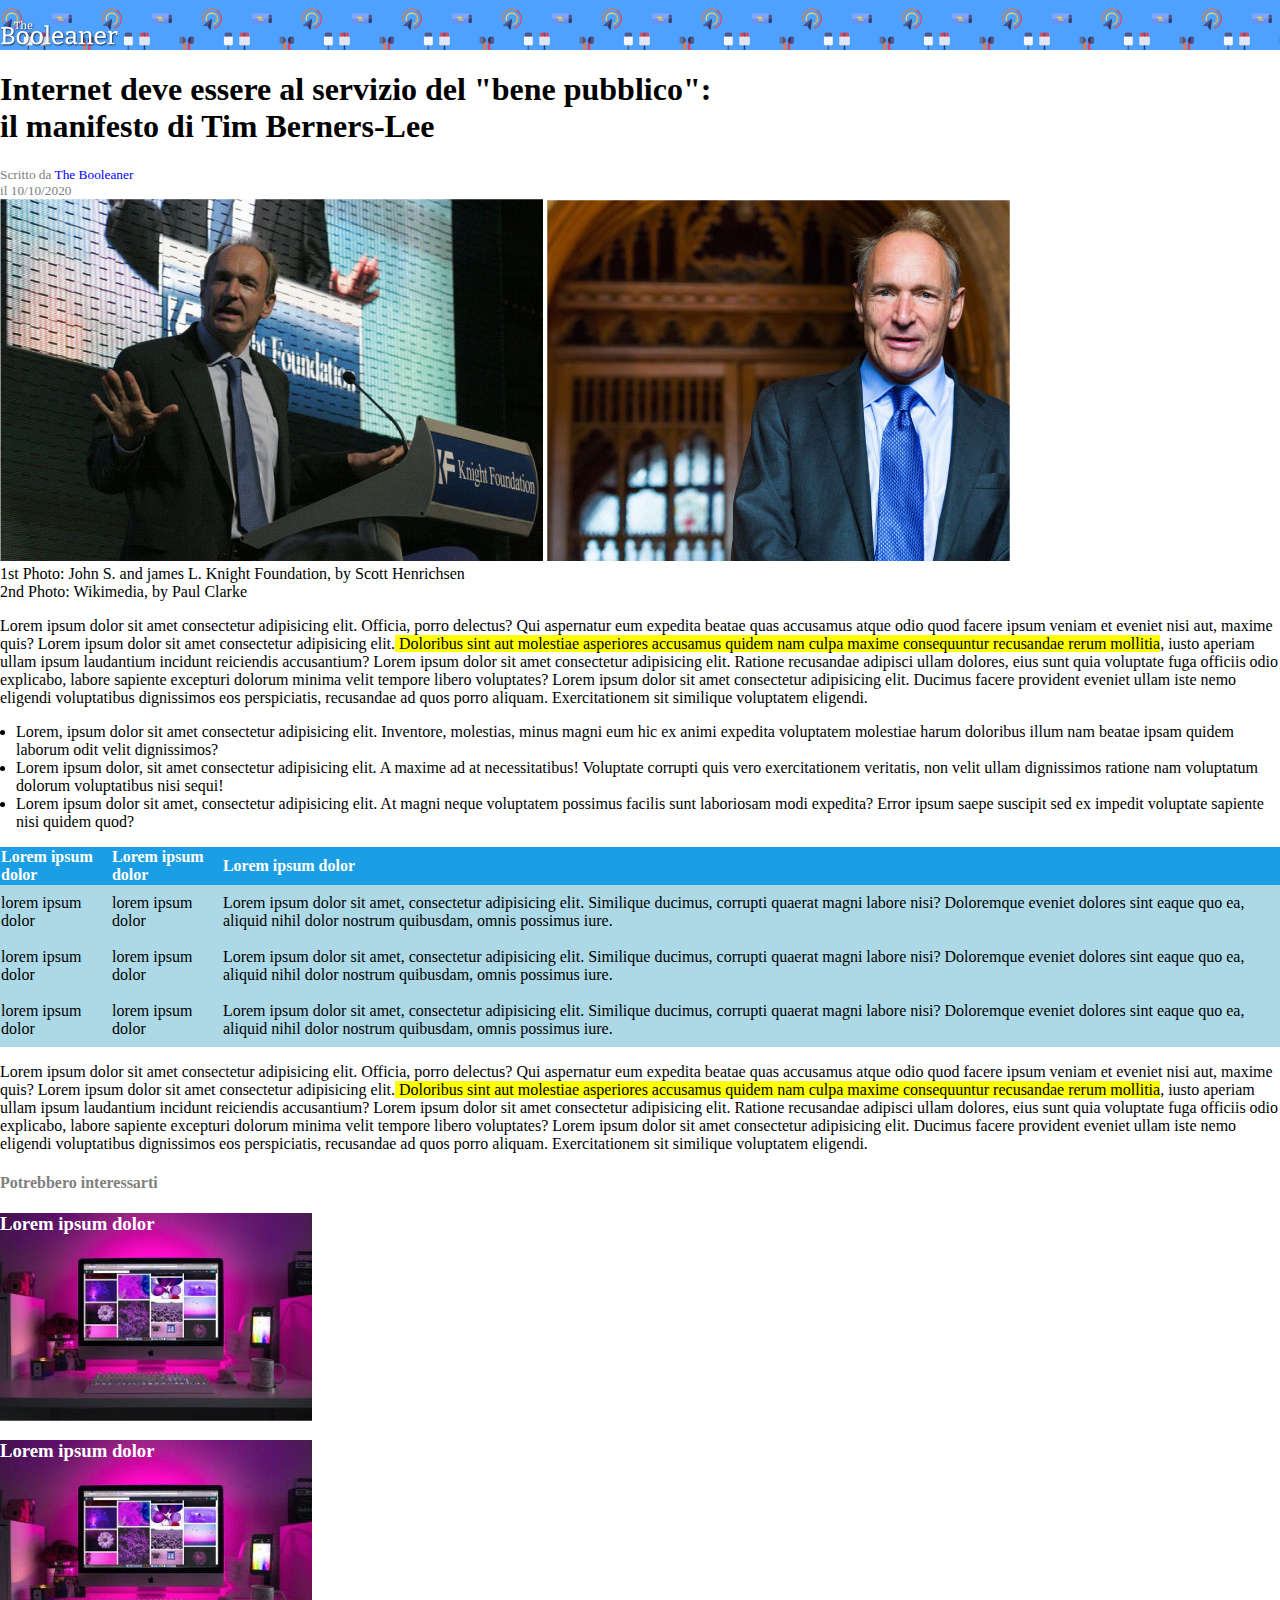
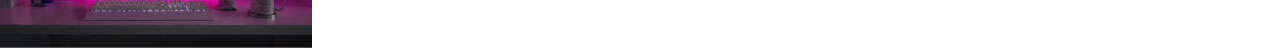
<file: index.html>
<html lang="en">
<head>
    <meta charset="UTF-8">
    <meta http-equiv="X-UA-Compatible" content="IE=edge">
    <meta name="viewport" content="width=device-width, initial-scale=1.0">
    <title>Document</title>
    <link rel="stylesheet" href="./css/style.css">
</head>
<body>

    <!-- barra con background e logo -->
    <header>
        <div class= "barratop">
            <img id="logo" src="./img/logo.svg" alt="">
         </div>        
    </header>
    
    
    <!-- corpo -->
    <main>
        <section>
            <h1>Internet deve essere al servizio del "bene pubblico":
                <br>
                il manifesto di Tim Berners-Lee
            </h1>
            <small>Scritto da <span id="incisoblu">The Booleaner</span><br>il 10/10/2020</small>
        </section>        

    <!-- immagini tim berners-lee -->
        <div class="immagini_affiancate">
            <img src="./img/tim-1.jpg" alt="">
            <img src="./img/tim-2.jpg" alt="">
            <figcaption>1st Photo: John S. and james L. Knight Foundation, by Scott Henrichsen</figcaption>
            <figcaption>2nd Photo: Wikimedia, by Paul Clarke</figcaption>
        </div>

        <section>
            <p>Lorem ipsum dolor sit amet consectetur adipisicing elit. Officia, porro delectus? Qui aspernatur eum expedita beatae quas accusamus atque odio quod facere ipsum veniam et eveniet nisi aut, maxime quis? Lorem ipsum dolor sit amet consectetur adipisicing elit.<mark> Doloribus sint aut molestiae asperiores accusamus quidem nam culpa maxime consequuntur recusandae rerum mollitia</mark>, iusto aperiam ullam ipsum laudantium incidunt reiciendis accusantium? Lorem ipsum dolor sit amet consectetur adipisicing elit. Ratione recusandae adipisci ullam dolores, eius sunt quia voluptate fuga officiis odio explicabo, labore sapiente excepturi dolorum minima velit tempore libero voluptates? Lorem ipsum dolor sit amet consectetur adipisicing elit. Ducimus facere provident eveniet ullam iste nemo eligendi voluptatibus dignissimos eos perspiciatis, recusandae ad quos porro aliquam. Exercitationem sit similique voluptatem eligendi.</p>
            <ul>
                <li>Lorem, ipsum dolor sit amet consectetur adipisicing elit. Inventore, molestias, minus magni eum hic ex animi expedita voluptatem molestiae harum doloribus illum nam beatae ipsam quidem laborum odit velit dignissimos?</li>
                <li>Lorem ipsum dolor, sit amet consectetur adipisicing elit. A maxime ad at necessitatibus! Voluptate corrupti quis vero exercitationem veritatis, non velit ullam dignissimos ratione nam voluptatum dolorum voluptatibus nisi sequi!</li>
                <li>Lorem ipsum dolor sit amet, consectetur adipisicing elit. At magni neque voluptatem possimus facilis sunt laboriosam modi expedita? Error ipsum saepe suscipit sed ex impedit voluptate sapiente nisi quidem quod?</li>
            </ul>
        </section>

        <section>
            <!-- tabella -->
            <table>
                <thead>
                    <tr>
                        <th>Lorem ipsum dolor</th>
                        <th>Lorem ipsum dolor</th>
                        <th>Lorem ipsum dolor</th>
                    </tr>                 
                </thead>
                
                <tbody>
                    <tr>
                        <td>lorem ipsum dolor</td>
                        <td>lorem ipsum dolor</td>
                        <td>Lorem ipsum dolor sit amet, consectetur adipisicing elit. Similique ducimus, corrupti quaerat magni labore nisi? Doloremque eveniet dolores sint eaque quo ea, aliquid nihil dolor nostrum quibusdam, omnis possimus iure.</td>
                    </tr>
                    <tr>
                        <td>lorem ipsum dolor</td>
                        <td>lorem ipsum dolor</td>
                        <td>Lorem ipsum dolor sit amet, consectetur adipisicing elit. Similique ducimus, corrupti quaerat magni labore nisi? Doloremque eveniet dolores sint eaque quo ea, aliquid nihil dolor nostrum quibusdam, omnis possimus iure.</td>
                    </tr>
                    <tr>
                        <td>lorem ipsum dolor</td>
                        <td>lorem ipsum dolor</td>
                        <td>Lorem ipsum dolor sit amet, consectetur adipisicing elit. Similique ducimus, corrupti quaerat magni labore nisi? Doloremque eveniet dolores sint eaque quo ea, aliquid nihil dolor nostrum quibusdam, omnis possimus iure.</td>
                    </tr>
                </tbody>   
            </table>
        </section>

        <!-- paragrafo finale -->
        <section>
            <p>Lorem ipsum dolor sit amet consectetur adipisicing elit. Officia, porro delectus? Qui aspernatur eum expedita beatae quas accusamus atque odio quod facere ipsum veniam et eveniet nisi aut, maxime quis? Lorem ipsum dolor sit amet consectetur adipisicing elit.<mark> Doloribus sint aut molestiae asperiores accusamus quidem nam culpa maxime consequuntur recusandae rerum mollitia</mark>, iusto aperiam ullam ipsum laudantium incidunt reiciendis accusantium? Lorem ipsum dolor sit amet consectetur adipisicing elit. Ratione recusandae adipisci ullam dolores, eius sunt quia voluptate fuga officiis odio explicabo, labore sapiente excepturi dolorum minima velit tempore libero voluptates? Lorem ipsum dolor sit amet consectetur adipisicing elit. Ducimus facere provident eveniet ullam iste nemo eligendi voluptatibus dignissimos eos perspiciatis, recusandae ad quos porro aliquam. Exercitationem sit similique voluptatem eligendi.</p>
        </section>
    </main>

    <!-- foto finali -->
    <footer>
        <h4>Potrebbero interessarti</h4>
        <div class="divfinale">
            <h3>Lorem ipsum dolor</h3>            
        </div>        
        <div class="divfinale">
            <h3>Lorem ipsum dolor</h3>            
        </div>
    </footer>
    
</body>
</html>
</file>
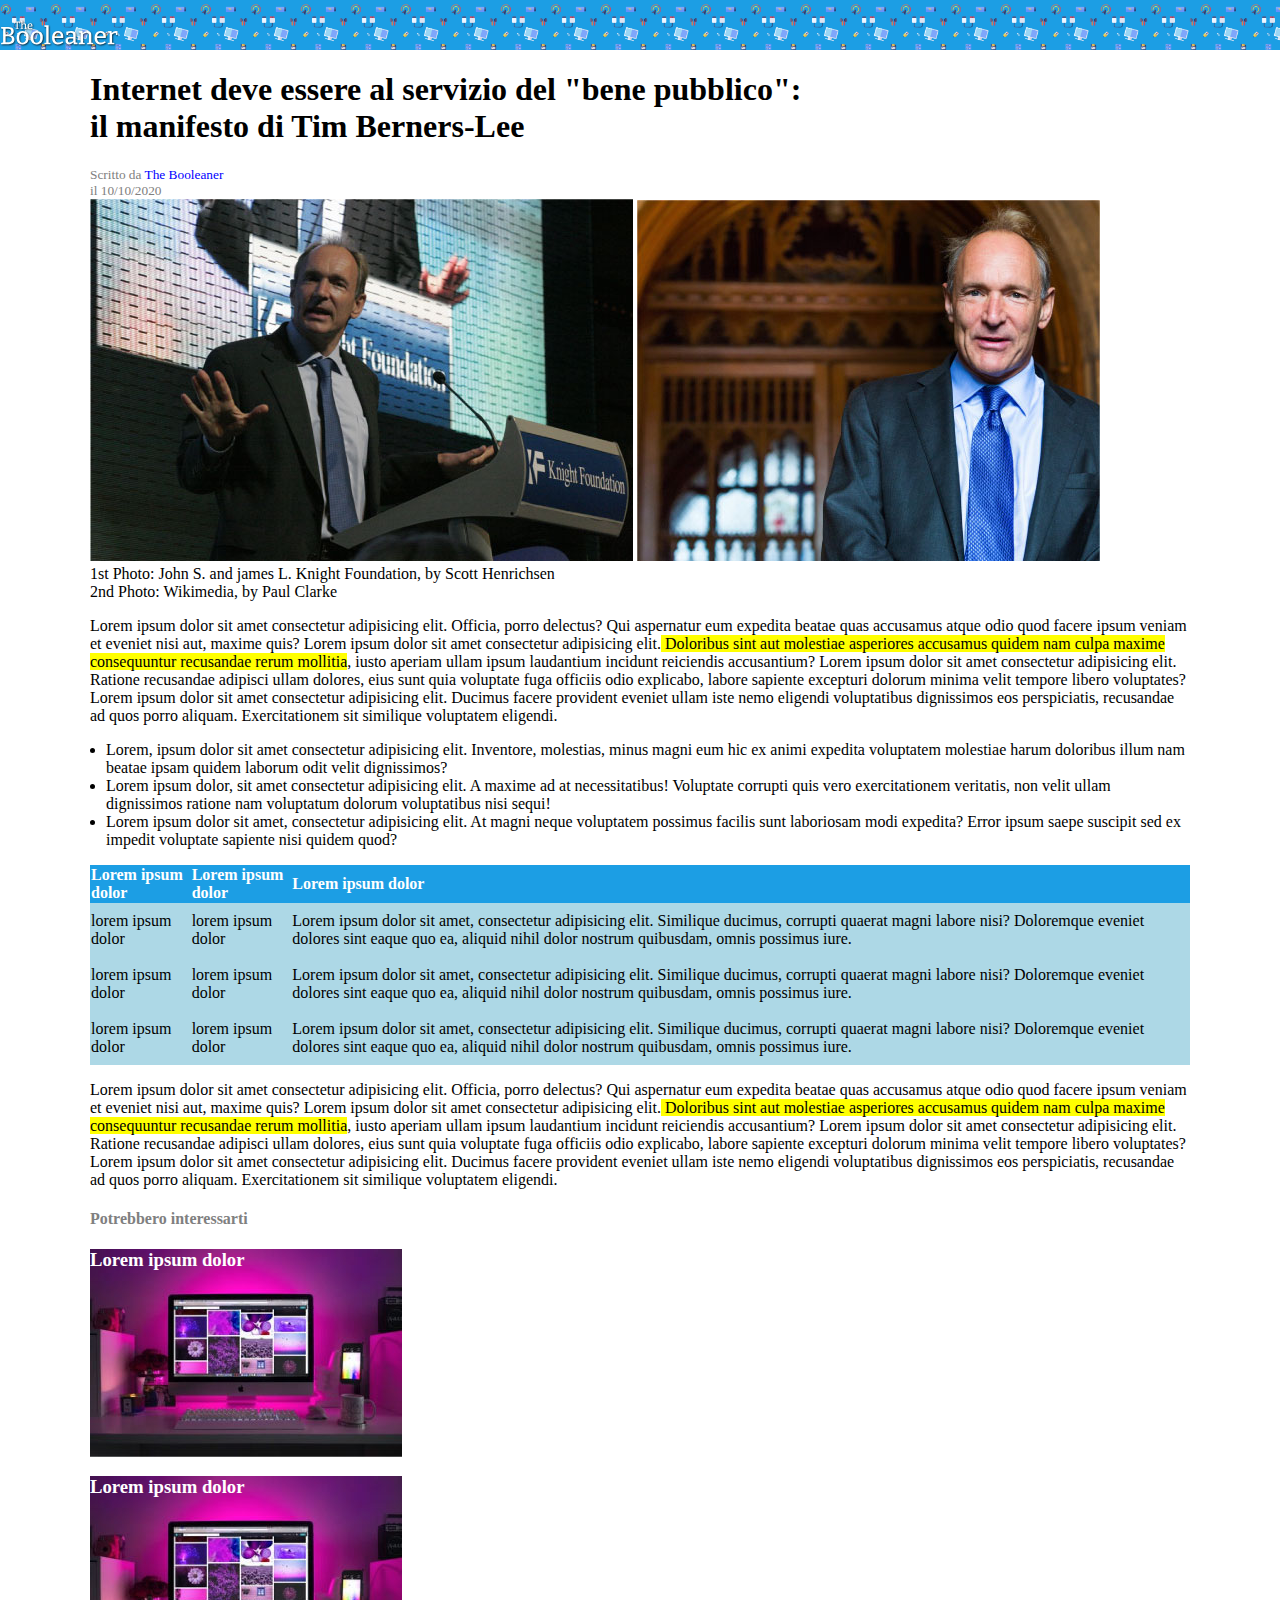
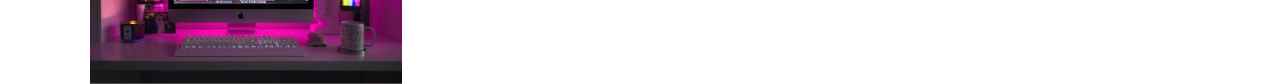
<file: indexbonus.html>
<html lang="en">
<head>
    <meta charset="UTF-8">
    <meta http-equiv="X-UA-Compatible" content="IE=edge">
    <meta name="viewport" content="width=device-width, initial-scale=1.0">
    <title>Document</title>
    <link rel="stylesheet" href="./css/stylebonus.css">
</head>
<body>

    <!-- barra con background e logo -->
    <header>
        <div class= "barratop">
            <img id="logo" src="./img/logo.svg" alt="">
         </div>        
    </header>

    <div id="bonus">  
        <!-- titolo con sottotilo -->
        <main>
            <section>
                <h1>Internet deve essere al servizio del "bene pubblico":
                    <br>
                    il manifesto di Tim Berners-Lee
                </h1>
                <small>Scritto da <span id="incisoblu">The Booleaner</span><br>il 10/10/2020</small>
            </section>        

        <!-- immagini tim berners-lee -->
            <div class="immagini_affiancate">
                <img src="./img/tim-1.jpg" alt="">
                <img src="./img/tim-2.jpg" alt="">
                <figcaption>1st Photo: John S. and james L. Knight Foundation, by Scott Henrichsen</figcaption>
                <figcaption>2nd Photo: Wikimedia, by Paul Clarke</figcaption>
            </div>

            <section>
                <p>Lorem ipsum dolor sit amet consectetur adipisicing elit. Officia, porro delectus? Qui aspernatur eum expedita beatae quas accusamus atque odio quod facere ipsum veniam et eveniet nisi aut, maxime quis? Lorem ipsum dolor sit amet consectetur adipisicing elit.<mark> Doloribus sint aut molestiae asperiores accusamus quidem nam culpa maxime consequuntur recusandae rerum mollitia</mark>, iusto aperiam ullam ipsum laudantium incidunt reiciendis accusantium? Lorem ipsum dolor sit amet consectetur adipisicing elit. Ratione recusandae adipisci ullam dolores, eius sunt quia voluptate fuga officiis odio explicabo, labore sapiente excepturi dolorum minima velit tempore libero voluptates? Lorem ipsum dolor sit amet consectetur adipisicing elit. Ducimus facere provident eveniet ullam iste nemo eligendi voluptatibus dignissimos eos perspiciatis, recusandae ad quos porro aliquam. Exercitationem sit similique voluptatem eligendi.</p>
                <ul>
                    <li>Lorem, ipsum dolor sit amet consectetur adipisicing elit. Inventore, molestias, minus magni eum hic ex animi expedita voluptatem molestiae harum doloribus illum nam beatae ipsam quidem laborum odit velit dignissimos?</li>
                    <li>Lorem ipsum dolor, sit amet consectetur adipisicing elit. A maxime ad at necessitatibus! Voluptate corrupti quis vero exercitationem veritatis, non velit ullam dignissimos ratione nam voluptatum dolorum voluptatibus nisi sequi!</li>
                    <li>Lorem ipsum dolor sit amet, consectetur adipisicing elit. At magni neque voluptatem possimus facilis sunt laboriosam modi expedita? Error ipsum saepe suscipit sed ex impedit voluptate sapiente nisi quidem quod?</li>
                </ul>
            </section>

            <section>
                <!-- tabella -->
                <table>
                    <thead>
                        <tr>
                            <th>Lorem ipsum dolor</th>
                            <th>Lorem ipsum dolor</th>
                            <th>Lorem ipsum dolor</th>
                        </tr>                 
                    </thead>
                    
                    <tbody>
                        <tr>
                            <td>lorem ipsum dolor</td>
                            <td>lorem ipsum dolor</td>
                            <td>Lorem ipsum dolor sit amet, consectetur adipisicing elit. Similique ducimus, corrupti quaerat magni labore nisi? Doloremque eveniet dolores sint eaque quo ea, aliquid nihil dolor nostrum quibusdam, omnis possimus iure.</td>
                        </tr>
                        <tr>
                            <td>lorem ipsum dolor</td>
                            <td>lorem ipsum dolor</td>
                            <td>Lorem ipsum dolor sit amet, consectetur adipisicing elit. Similique ducimus, corrupti quaerat magni labore nisi? Doloremque eveniet dolores sint eaque quo ea, aliquid nihil dolor nostrum quibusdam, omnis possimus iure.</td>
                        </tr>
                        <tr>
                            <td>lorem ipsum dolor</td>
                            <td>lorem ipsum dolor</td>
                            <td>Lorem ipsum dolor sit amet, consectetur adipisicing elit. Similique ducimus, corrupti quaerat magni labore nisi? Doloremque eveniet dolores sint eaque quo ea, aliquid nihil dolor nostrum quibusdam, omnis possimus iure.</td>
                        </tr>
                    </tbody>   
                </table>
            </section>

            <!-- paragrafo finale -->
            <section>
                <p>Lorem ipsum dolor sit amet consectetur adipisicing elit. Officia, porro delectus? Qui aspernatur eum expedita beatae quas accusamus atque odio quod facere ipsum veniam et eveniet nisi aut, maxime quis? Lorem ipsum dolor sit amet consectetur adipisicing elit.<mark> Doloribus sint aut molestiae asperiores accusamus quidem nam culpa maxime consequuntur recusandae rerum mollitia</mark>, iusto aperiam ullam ipsum laudantium incidunt reiciendis accusantium? Lorem ipsum dolor sit amet consectetur adipisicing elit. Ratione recusandae adipisci ullam dolores, eius sunt quia voluptate fuga officiis odio explicabo, labore sapiente excepturi dolorum minima velit tempore libero voluptates? Lorem ipsum dolor sit amet consectetur adipisicing elit. Ducimus facere provident eveniet ullam iste nemo eligendi voluptatibus dignissimos eos perspiciatis, recusandae ad quos porro aliquam. Exercitationem sit similique voluptatem eligendi.</p>
            </section>
        </main>

        <!-- foto finali -->
        <footer>
            <h4>Potrebbero interessarti</h4>
            <div class="divfinale">
                <h3>Lorem ipsum dolor</h3>            
            </div>        
            <div class="divfinale">
                <h3>Lorem ipsum dolor</h3>            
            </div>
        </footer>
    </div>
</body>
</html>
</file>
<file: css/style.css>
body{
  margin: auto;
}

.barratop {
    position: relative;
    background-size: auto 100px;
    height: 50px;    
    background-color: rgb(79, 161, 255);      
    background-image: url(../img/pattern.png)       
}

#logo {
    position: absolute;
    bottom: 0px;
    height: 30px          
}

small {
  color: grey;
}

ul{
  padding-inline-start: 16px;
  
}

table{
  height: 200px;
  border-collapse: collapse;

}

  th {
    text-align: left;
    color: white;
    background-color: rgb(28, 158, 228);
  }

  td{
    background-color: lightblue;
  }

  #incisoblu {
    color: blue;
  }

  h4{
    color: grey;
  }

  .divfinale{
    height: 208px;
    width: 312px;
    background-image: url(../img/monitor.jpg);
    color: white;
  }
</file>
<file: css/stylebonus.css>
body{
    margin: auto;
  }
  
  .barratop {
      position: relative;
      background-size: contain;
      height: 50px;    
      background-color: rgb(28, 158, 228);      
      background-image: url(../img/pattern.png)       
  }
  
  #logo {
      position: absolute;
      bottom: 0px;
      height: 30px          
  }
  
  small {
    color: grey;
  }
  
  ul{
    padding-inline-start: 16px;
    
  }
  
  table{
    height: 200px;
    border-collapse: collapse;
  }
  
    th {
      text-align: left;
      color: white;
      background-color: rgb(28, 158, 228);
    }
  
    td{
      background-color: lightblue;
    }
  
    #incisoblu {
      color: blue;
    }
  
    h4{
      color: grey;
    }
  
    .divfinale{
      height: 208px;
      width: 312px;
      background-image: url(../img/monitor.jpg);
      color: white;
    }

    #bonus{
        width: 1100px;
        margin: auto;
      }
</file>
